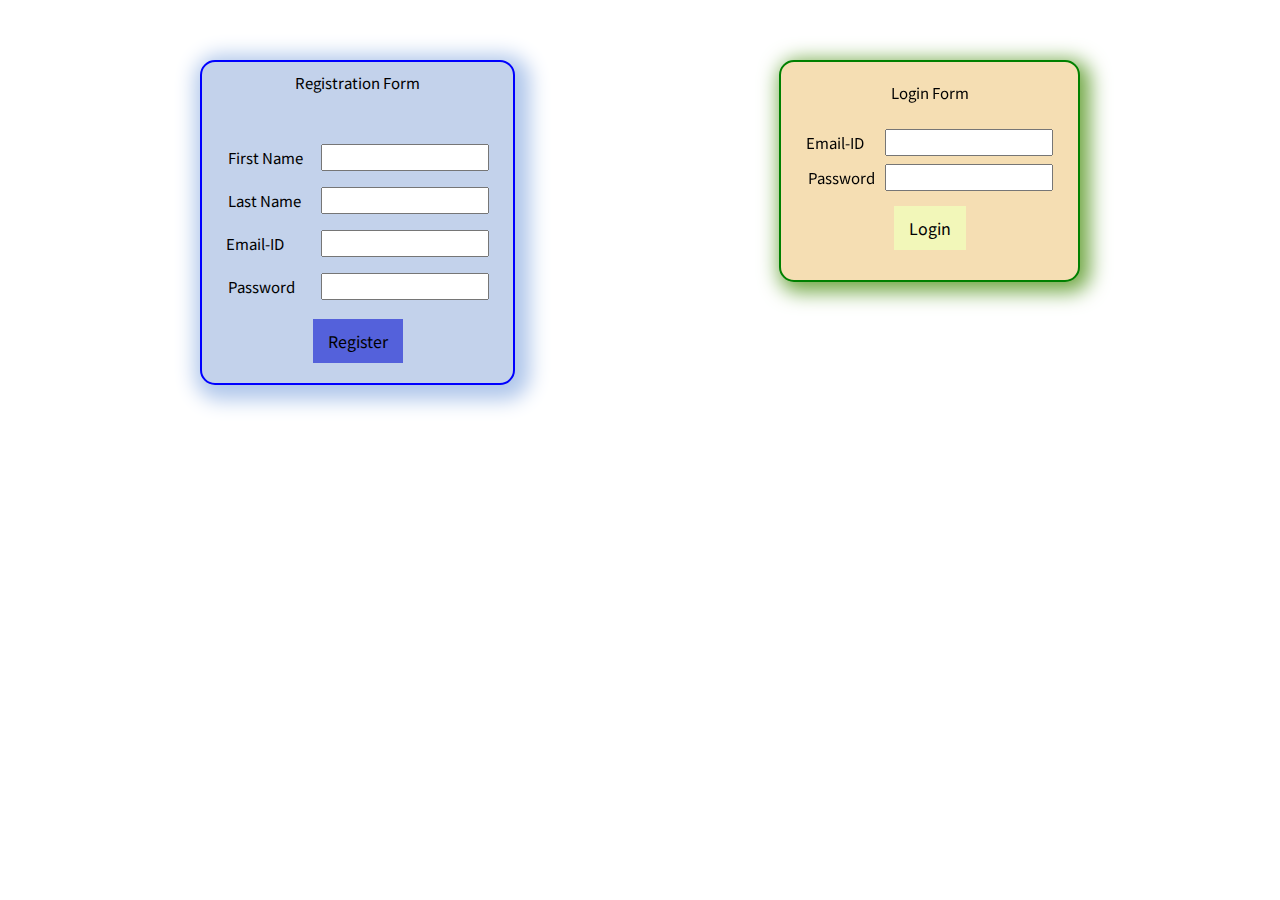
<file: day1/index.html>
<!DOCTYPE html>
<html lang="en">

<head>
    <meta charset="UTF-8">
    <meta http-equiv="X-UA-Compatible" content="IE=edge">
    <meta name="viewport" content="width=device-width, initial-scale=1.0">
    <title>Internship Day 1</title>
    <link rel="stylesheet" href="CSS/index.css">
    <link href="https://fonts.googleapis.com/css2?family=Noto+Sans+HK&display=swap" rel="stylesheet">
</head>

<body>
    <div class="container">
        Registration Form
        <table>
            <form action="send.php" methos="post">
                <tr>
                    <td>
                        <div class="label"><label class="label" for="firstname">First Name</label></div>
                    </td>
                    <td>
                        <div class="field"><input type="text" name="FirstName" id="firstname"></div>
                    </td><br>
                </tr>

                <tr>
                    <td>
                        <div class="label"><label class="label" for="lastname">Last Name</label></div>
                    </td>
                    <td>
                        <div class="field"><input type="text" name="LastName" id="lastname"></div>
                    </td><br>
                </tr>

                <tr>
                    <td>
                        <div class="label"><label for="email">Email-ID</label></div>
                    </td>
                    <td>
                        <div class="field"><input type="email" name="EMAIL" id="email"></div>
                    </td>
                </tr>

                <tr>
                    <td>
                        <div class="label"><label class="label" for="ps">Password</label></div>
                    </td>
                    <td>
                        <div class="field"><input type="password" name="Password" id="ps"></div>
                    </td><br>
                </tr>

            </form>
        </table>
        <button type="submit" class="button">Register</button>
    </div>

    <div class="logcontain">
        Login Form<br>
        <table>
            <form action="send.php" method="post">
                
                <tr>
                    <td>
                        <div class="label"><label for="email">Email-ID</label></div>
                    </td>
                    <td>
                        <div class="field"><input type="email" name="EMAIL" id="email"></div>
                    </td>
                </tr>

                <tr>
                    <td>
                        <div class="label"><label class="label" for="ps">Password</label></div>
                    </td>
                    <td>
                        <div class="field"><input type="password" name="Password" id="ps"></div>
                    </td><br>
                </tr>

            </form>
        </table>
        <button type="submit" class="logbutton">Login</button>
    </div>
</body>

</html>
</file>
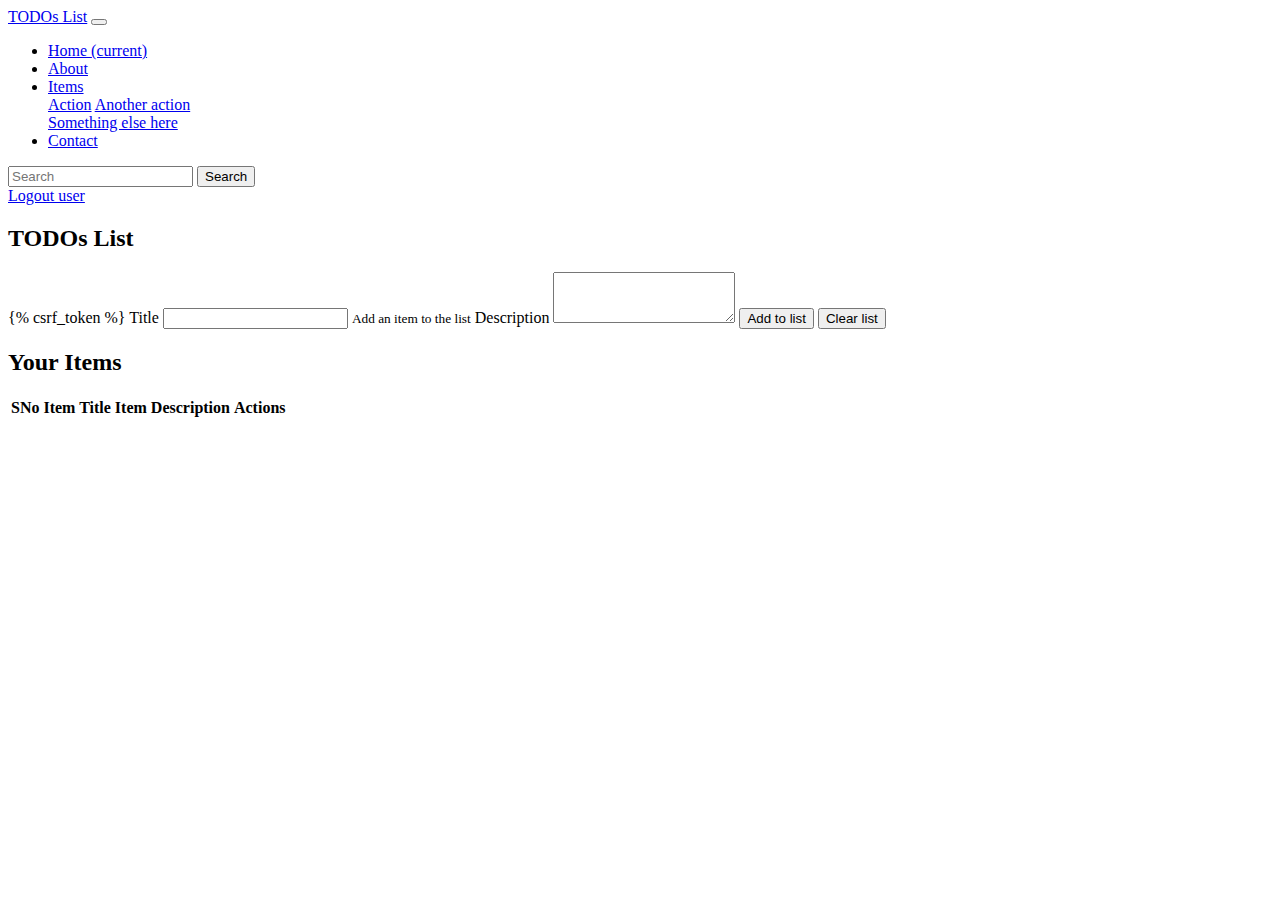
<file: final project_Library management/templates/todo_list/todo1.html>
<!doctype html>
<html lang="en">

<head>
    <!-- Required meta tags -->
    <meta charset="utf-8">
    <meta name="viewport" content="width=device-width, initial-scale=1, shrink-to-fit=no">

    <!-- Bootstrap CSS -->
    <link rel="stylesheet" href="https://stackpath.bootstrapcdn.com/bootstrap/4.5.0/css/bootstrap.min.css"
        integrity="sha384-9aIt2nRpC12Uk9gS9baDl411NQApFmC26EwAOH8WgZl5MYYxFfc+NcPb1dKGj7Sk" crossorigin="anonymous">

    <title>TODOs List</title>
</head>

<body>
    <nav class="navbar navbar-expand-lg navbar-dark bg-dark">
        <a class="navbar-brand" href="#">TODOs List</a>
        <button class="navbar-toggler" type="button" data-toggle="collapse" data-target="#navbarSupportedContent"
            aria-controls="navbarSupportedContent" aria-expanded="false" aria-label="Toggle navigation">
            <span class="navbar-toggler-icon"></span>
        </button>

        <div class="collapse navbar-collapse" id="navbarSupportedContent">
            <ul class="navbar-nav mr-auto">
                <li class="nav-item active">
                    <a class="nav-link" href="#">Home <span class="sr-only">(current)</span></a>
                </li>
                <li class="nav-item">
                    <a class="nav-link" href="#">About</a>
                </li>
                <li class="nav-item dropdown">
                    <a class="nav-link dropdown-toggle" href="#" id="navbarDropdown" role="button"
                        data-toggle="dropdown" aria-haspopup="true" aria-expanded="false">
                        Items
                    </a>
                    <div class="dropdown-menu" aria-labelledby="navbarDropdown">
                        <a class="dropdown-item" href="#">Action</a>
                        <a class="dropdown-item" href="#">Another action</a>
                        <div class="dropdown-divider"></div>
                        <a class="dropdown-item" href="#">Something else here</a>
                    </div>
                </li>
                <li class="nav-item">
                    <a class="nav-link" href="#" tabindex="-1" aria-disabled="true">Contact</a>
                </li>
            </ul>
            <form class="form-inline my-2 my-lg-0">
                <input class="form-control mr-sm-2" type="search" placeholder="Search" aria-label="Search">
                <button class="btn btn-outline-success my-2 my-sm-0" type="submit">Search</button>
            </form>
        </div>
    </nav>

    <div>
      <a href="/todo_list/logout_todo/">Logout user</a>
    </div>

    <div class="container my-4">
        <h2 class="text-center">TODOs List</h2>

        <div class="form-group">
          <form action="/todo_list/add_list" method='post'>
              {% csrf_token %}
            <label>Title</label>
            <input type="text" class="form-control" id="title" name="title">
            <small id="emailHelp" class="form-text text-muted">Add an item to the list</small>

            

            <label>Description</label>
            <textarea class="form-control" id="description" name="description" rows="3"></textarea>



        <button id="add" class="btn btn-primary">Add to list</button>
        <button id="clear" class="btn btn-primary" onclick="clearStorage()">Clear list</button>
      </form>

      </div>


        <div id="items" class="my-4">
            <h2>Your Items</h2>
            <table class="table">
                <thead>
                    <tr>
                        <th scope="col">SNo</th>
                        <th scope="col">Item Title</th>
                        <th scope="col">Item Description</th>
                        <th scope="col">Actions</th>
                    </tr>
                </thead>
                <tbody id="tableBody">
                    <tr>
                        <th scope="row">1</th>
                        <td>Get some Coffee</td>
                        <td>You need coffee as you are a coder</td>
                        <td><button class="btn btn-sm btn-primary">Delete</button></td>
                    </tr>

                </tbody>
            </table>
        </div>
    </div>

    <!-- Optional JavaScript -->
    <!-- jQuery first, then Popper.js, then Bootstrap JS -->
    <script src="https://code.jquery.com/jquery-3.5.1.slim.min.js"
        integrity="sha384-DfXdz2htPH0lsSSs5nCTpuj/zy4C+OGpamoFVy38MVBnE+IbbVYUew+OrCXaRkfj"
        crossorigin="anonymous"></script>
    <script src="https://cdn.jsdelivr.net/npm/popper.js@1.16.0/dist/umd/popper.min.js"
        integrity="sha384-Q6E9RHvbIyZFJoft+2mJbHaEWldlvI9IOYy5n3zV9zzTtmI3UksdQRVvoxMfooAo"
        crossorigin="anonymous"></script>
    <script src="https://stackpath.bootstrapcdn.com/bootstrap/4.5.0/js/bootstrap.min.js"
        integrity="sha384-OgVRvuATP1z7JjHLkuOU7Xw704+h835Lr+6QL9UvYjZE3Ipu6Tp75j7Bh/kR0JKI"
        crossorigin="anonymous"></script>
    <script>
        function getAndUpdate() {
            console.log("Updating List...");
            tit = document.getElementById('title').value;
            desc = document.getElementById('description').value;
            if (localStorage.getItem('itemsJson') == null) {
                itemJsonarray = [];
                itemJsonarray.push([tit, desc]);
                localStorage.setItem('itemsJson', JSON.stringify(itemJsonarray))
            }
            else {
                itemJsonarrayStr = localStorage.getItem('itemsJson')
                itemJsonarray = JSON.parse(itemJsonarrayStr);
                itemJsonarray.push([tit, desc]);
                localStorage.setItem('itemsJson', JSON.stringify(itemJsonarray))
            }
            update();
        }

        function update() {
            if (localStorage.getItem('itemsJson') == null) {
                itemJsonarray = [];
                localStorage.setItem('itemsJson', JSON.stringify(itemJsonarray))
            }
            else {
                itemJsonarrayStr = localStorage.getItem('itemsJson')
                itemJsonarray = JSON.parse(itemJsonarrayStr);
            }
            // Populate the table
            let tableBody = document.getElementById("tableBody");
            let str = "";
            itemJsonarray.forEach((element, index) => {
                str += `
                    <tr>
                    <th scope="row">${index + 1}</th>
                    <td>${element[0]}</td>
                    <td>${element[1]}</td>
                    <td><button class="btn btn-sm btn-primary" onclick="deleted(${index})">Delete</button></td>
                    </tr>`;
            });
            tableBody.innerHTML = str;
        }
        add = document.getElementById("add");
        add.addEventListener("click", getAndUpdate);
        update();
        function deleted(itemIndex) {
            console.log("Delete", itemIndex);
            itemJsonarrayStr = localStorage.getItem('itemsJson')
            itemJsonarray = JSON.parse(itemJsonarrayStr);
            // Delete itemIndex element from the array
            itemJsonarray.splice(itemIndex, 1);
            localStorage.setItem('itemsJson', JSON.stringify(itemJsonarray));
            update();

        }
        function clearStorage() {
            if (confirm("Do you areally want to clear?")) {
                console.log('Clearing the storage')
                localStorage.clear();
                update()
            }
        }
    </script>
</body>

</html>
</file>
<file: day1/CSS/index.css>
*{
    font-family:  'Noto Sans HK', sans-serif;
    font-size: 15px;
}

.container{
    text-align: center;
    background: rgb(195, 210, 235);
    display: inline-block;
    margin: auto auto;
    padding:10px 15px;
    border: 2px solid blue;
    border-radius:15px ;
    box-shadow:5px 5px 20px 10px rgb(176, 199, 235);
    position:absolute;
    left:200px;
    top:60px;
}

.container table tr td{
    padding:5px;
}
.label{
    text-align:left;
    padding:2px;

}

.field{
    text-align:left;
    padding:2px;
}

.button {
    background-color: #5461db; /* Green */
    border: none;
    color: black;
    padding: 10px 15px;
    text-align: center;
    text-decoration: none;
    display: inline-block;
    font-size: 16px;
    margin:10px;
  }

.button:hover{
    background: blue;
    color: white;

}

.logcontain{
    position:fixed;
    text-align: center;
    right:200px;
    top: 60px;
    border: 2px solid green;
    border-radius: 15px;
    box-shadow:5px 5px 20px 5px rgb(114, 168, 70);
    padding:20px;
    background:wheat;
}

.logbutton {
    background-color: #f2f7b9; /* Green */
    border: none;
    color: black;
    padding: 10px 15px;
    text-align: center;
    text-decoration: none;
    display: inline-block;
    font-size: 16px;
    margin:10px;
}

.logbutton:hover{
    background: rgb(0, 109, 15);
    color: white;

}
</file>
